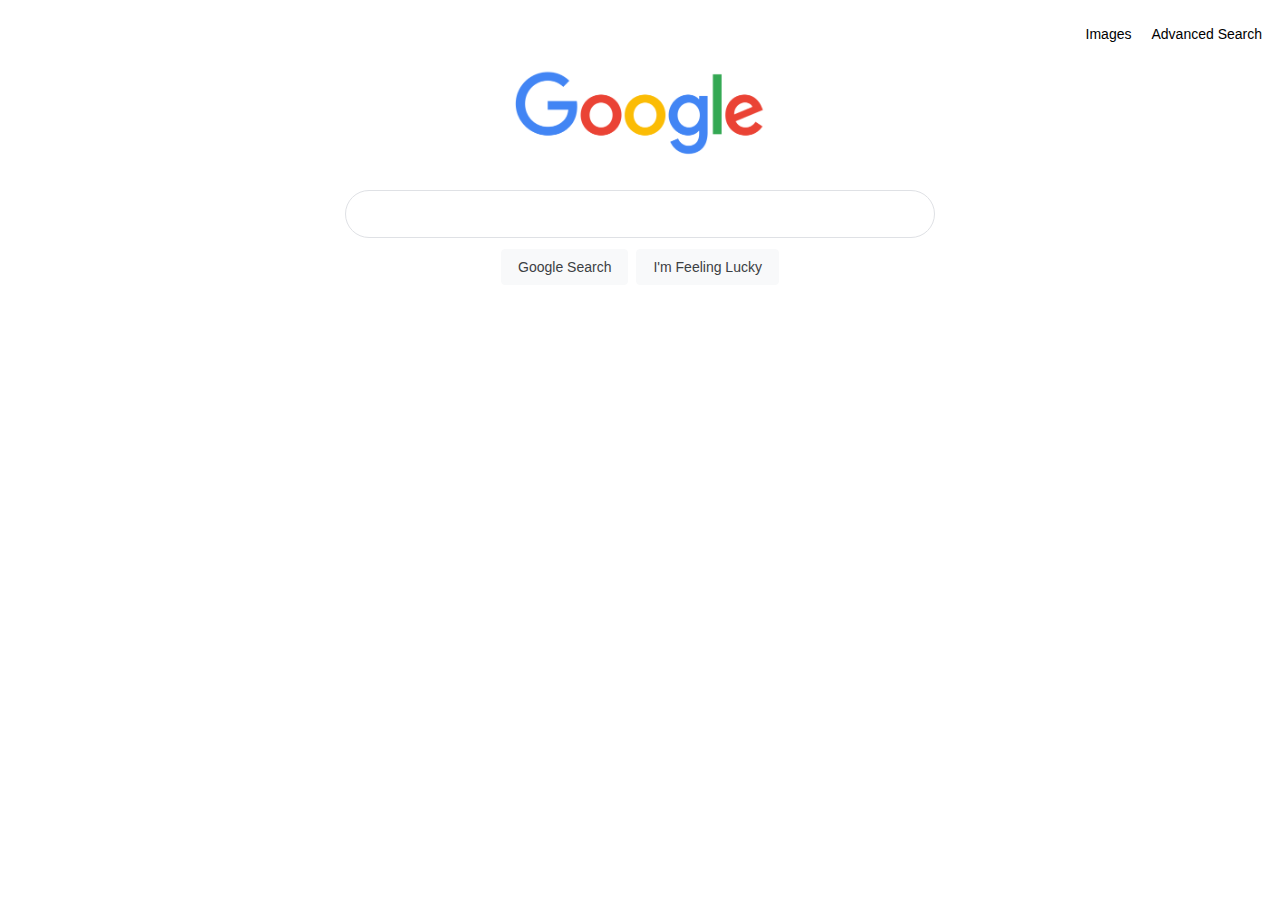
<file: index.html>
<!DOCTYPE html>
<html lang="en">
    <head>
        <title>Search</title>
        <link rel="stylesheet" href="styles.css">
    </head>
    <body>
        <div>
            <ul class="navbar-google">
                <li class="navbar-item-google"><a href="images.html">Images</a></li>
                <li class="navbar-item-google"><a href="advanced.html">Advanced Search</a></li>
            </ul>
        </div>
        <div class="center-div">
            <img src="google-logo-transparent.png" alt="Google Icon" height="92">
        </div>
        <form action="https://www.google.com/search">
            <input type="text" name="q" class="rounded-input">
            <div class="center-div">
                <input type="submit" value="Google Search" class="btn-google">
                <input type="submit" name="btnI" value="I'm Feeling Lucky" class="btn-google">
            </div>
        </form>
    </body>
</html>
</file>
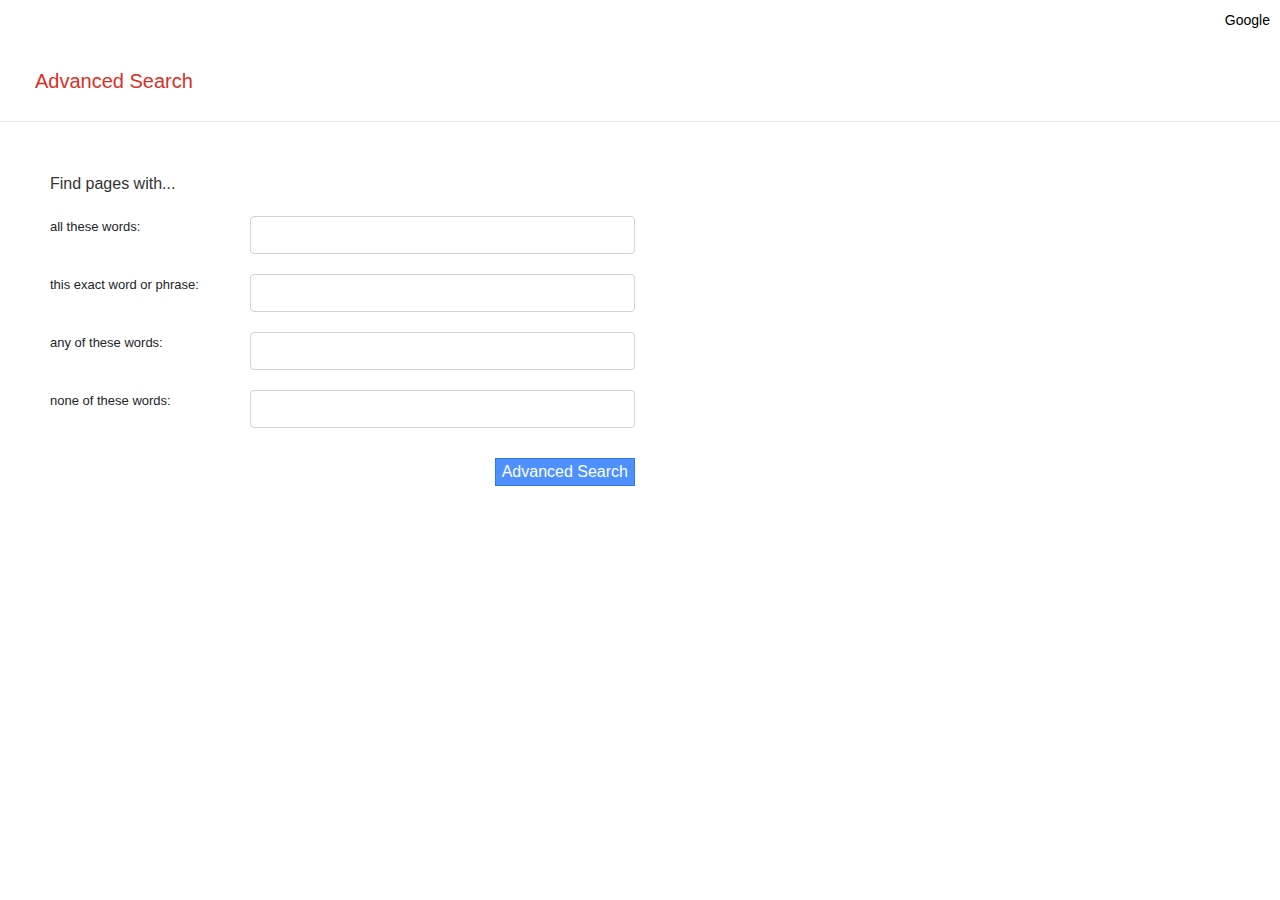
<file: advanced.html>
<!DOCTYPE html>
<html lang="en">
    <head>
        <title>Search</title>
        <link rel="stylesheet" href="styles.css">
        <link rel="stylesheet" href="https://cdn.jsdelivr.net/npm/bootstrap@4.3.1/dist/css/bootstrap.min.css" integrity="sha384-ggOyR0iXCbMQv3Xipma34MD+dH/1fQ784/j6cY/iJTQUOhcWr7x9JvoRxT2MZw1T" crossorigin="anonymous">
    </head>
    <body>
        <div>
            <ul class="navbar-google">
                <li class="navbar-item-google"><a href="index.html">Google</a></li>
            </ul>
        </div>
            <p class="h1-advanced">Advanced Search</p>
            <div class="line"></div>
            <div class="div-advanced">
                <p class="h2-advanced">Find pages with...</p>
                <form action="https://www.google.com/search"> 
                    <div class="row-input">
                        <div class="left">
                            <p class="p-advanced">all these words:</p>
                        </div>
                        <div class="right">
                            <input type="text" name="as_q" class="form-control">

                        </div>
                    </div>
                    <div class="row-input">
                        <div class="left">
                            <p class="p-advanced">this exact word or phrase:</p>
                        </div>
                        <div class="right">
                            <input type="text" name="as_epq" class="form-control">

                        </div>
                    </div>
                    <div class="row-input">
                        <div class="left">
                            <p class="p-advanced">any of these words:</p>
                        </div>
                        <div class="right">
                            <input type="text" name="as_oq" class="form-control">

                        </div>
                    </div>
                    <div class="row-input">
                        <div class="left">
                            <p class="p-advanced">none of these words:</p>
                        </div>
                        <div class="right">
                            <input type="text" name="as_eq" class="form-control">

                        </div>
                    </div>
                    <div class="btn-div">
                        <input type="submit" value="Advanced Search" class="btn-advanced">
                    </div>
                </form>
            </div>
    </body>
</html>
</file>
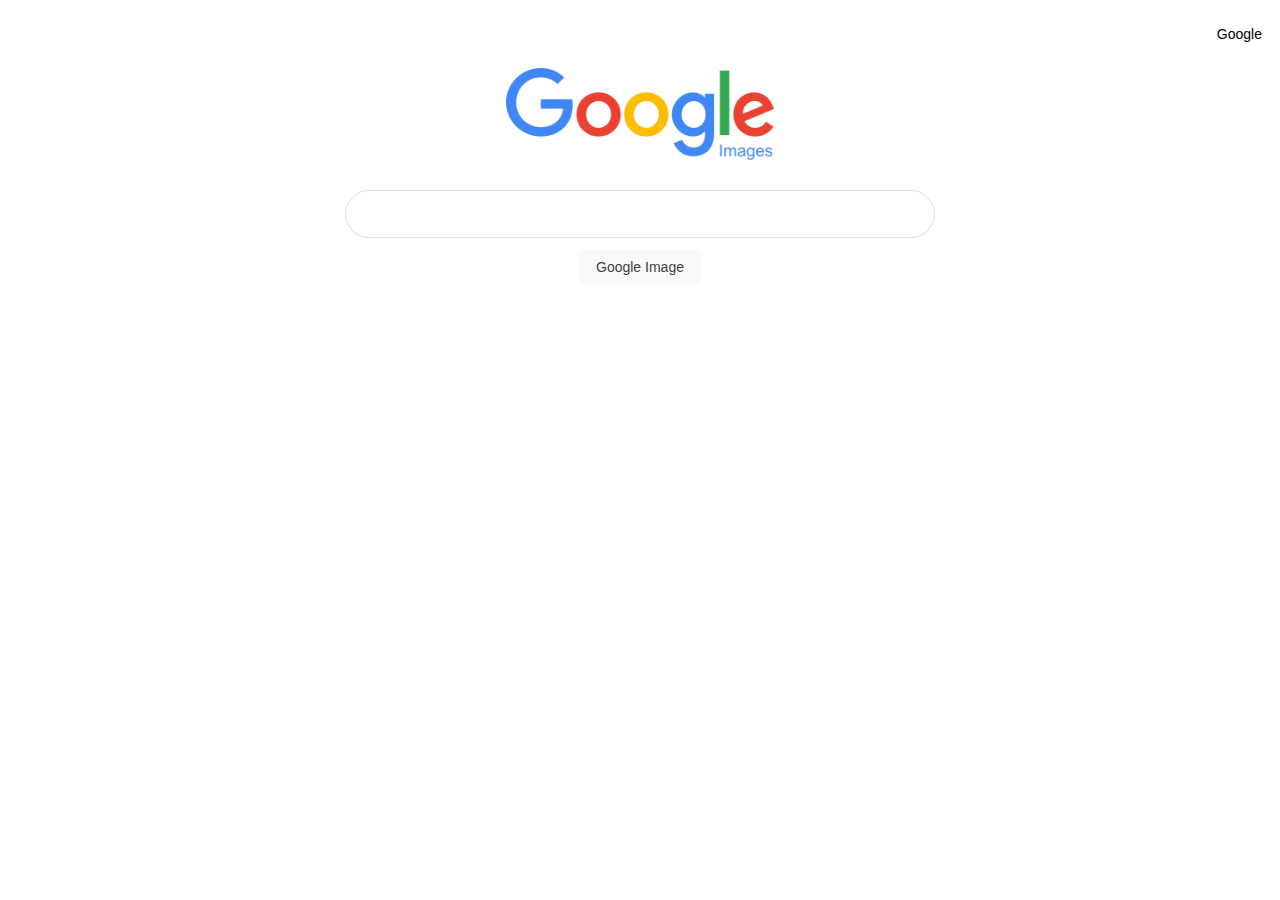
<file: images.html>
<!DOCTYPE html>
<html lang="en">
    <head>
        <title>Search</title>
        <link rel="stylesheet" href="styles.css">
    </head>
    <body>
        <div>
            <ul class="navbar-google">
                <li class="navbar-item-google"><a href="index.html">Google</a></li>
            </ul>
        </div>
        <div class="center-div">
            <img src="Google_Images.png" alt="Google Icon" height="92">
        </div>
        <form action="https://www.google.com/search">
            <input type="text" name="q" class="rounded-input">
            <input type="hidden" name="tbm" value="isch">
            <div class="center-div">
                <input type="submit" value="Google Image" class="btn-google">
    </body>
</html>
</file>
<file: styles.css>
.navbar-google{
    list-style-type: none;
    display: flex;
    flex-direction: row;
    justify-content: flex-end;
}

.navbar-item-google{
    margin: 10px;
    font-family: arial,sans-serif;
    font-size: 14px;
}
   
    /* unvisited link */
a:link {
    color: black;
    text-decoration: none;
  }
  
  /* visited link */
  a:visited {
    color: black;
  }
  
  /* mouse over link */
  a:hover {
    color: black;
  }
  
  /* selected link */
  a:active {
    color: black;
  }

  .center-div{
    display: flex;
    justify-content: center;
    align-items: center;
  }

  .rounded-input {
    display: flex;
    z-index: 3;
    height: 44px;
    background: #fff;
    border: 1px solid #dfe1e5;
    box-shadow: none;
    border-radius: 24px;
    margin: 0 auto;
    width: calc(632px + 6px);
    width: 584px;
    max-width: 584px;
    margin-top: 30px;

  }

  .btn-google{
    background-color: #f8f9fa;
    border: 1px solid #f8f9fa;
    border-radius: 4px;
    color: #3c4043;
    font-family: Roboto,arial,sans-serif;
    font-size: 14px;
    margin: 11px 4px;
    padding: 0 16px;
    line-height: 27px;
    height: 36px;
    min-width: 54px;
    text-align: center;
    cursor: pointer;
    user-select: none;
  }

  .h1-advanced{
    color: #d93025;
    font-size: 20px;
    margin: 25px 35px;

  }

  .line{
    border-bottom: 1px solid #ebebeb;
  }

  .h2-advanced{
    font-size: 16px;
    color: #333;
  }

  .div-advanced{
    margin: 50px;

  }

  .row-input{
    display: flex;
    flex-direction: row;
    align-items: center;
    margin-top: 20px;
  }

  .left{
    width: 200px;

  }

  .right{
    width: 385px;
  }

  .p-advanced{
    font-size: 13px;
    vertical-align: middle;
  }

  .btn-advanced{
    box-shadow: none;
    background-color: #4d90fe;
    border: 1px solid #3079ed;
    color: #fff
  }

  .btn-div{
    display: flex;
    justify-content: flex-end;
    width: 585px;
    margin-top: 30px;
    
  }
</file>
